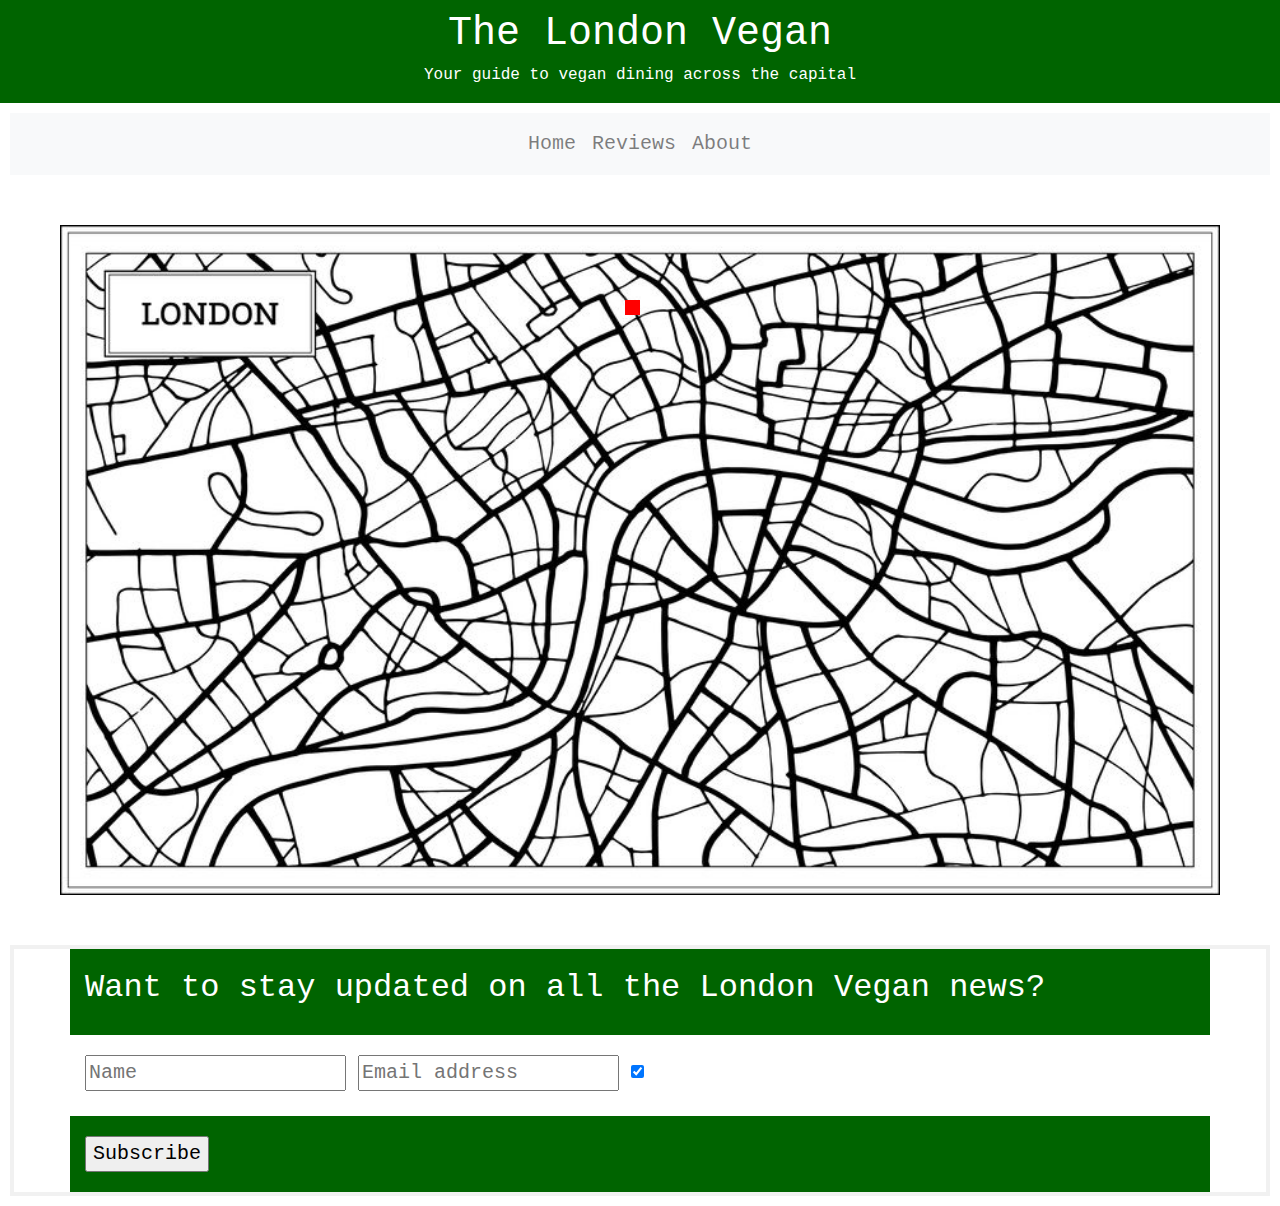
<file: HTML/index.html>
<!DOCTYPE html>
<html>
<head>
  <title>Hungry?</title>
  <link rel="stylesheet" href="./../css/stylesheet.css">
  <link rel="stylesheet" href="https://stackpath.bootstrapcdn.com/bootstrap/4.1.3/css/bootstrap.min.css" crossorigin="anonymous">
</head>

<body>
    <div class="header">
      <h1> The London Vegan </h1>
      <h6>Your guide to vegan dining across the capital </h2>
    </div>
    <div class="Navbar">
<nav class="navbar navbar-expand-sm justify-content-center bg-light navbar-light">
    <ul class="navbar-nav">
      <li class="nav-item">
          <a class="nav-link" href="#">Home</a>
      </li>
      <li class="nav-item">
        <a class="nav-link" href="#">Reviews</a>
      </li>
      <li class="nav-item">
        <a class="nav-link" href="about.html">About</a>
      </li>
      </ul>
    </nav>

<div id="Image">
    <a href="London.jpg"></a>
    <img src="London.jpg" alt= "Map of London">
  <div class="Restaurant1">
    <div class="Restaurantinfo">
      <p> KEREN VIEW HOLLOWAY </p>
      <p> Fully vegan Eritrean fare. Don't forget the chocolate pudding.</p>
    </div>
      </div>
  </div>

  <form action="action_page.php">
    <div class="container">
      <h2>Want to stay updated on all the London Vegan news?</h2>
    </div>

    <div class="container" style="background-color:white">
      <input type="text" placeholder="Name" name="name" required>
      <input type="text" placeholder="Email address" name="mail" required>
      <label>
        <input type="checkbox" checked="checked" name="subscribe"> Daily Newsletter
      </label>
    </div>

    <div class="container">
      <input type="submit" value="Subscribe">
    </div>
  </form>

</div>
</body>
</html>
</file>
<file: css/stylesheet.css>
.header {
  color: white;
  background-color: darkgreen;
  text-align: center;
  font-family: "courier new", courier, monospace;
  font-style: impact, italic;
  padding: 10px;
  font-weight: bold;
        }
.content {
  background-color: white;
  padding: 30px;
  font-size: 15px;
  font-family: "courier new", courier, monospace;
  font-style: impact;
  style: impact;
        }

.container2 {
  display: flex;
            }
.item {
  width: 100%;
  padding:20px;
      }

div div.image img {
  width: 90%;
  height: 200%;
  padding: 5px;
}

form {
  border: 4px solid #f1f1f1;
}

.container {
  padding: 20px;
  background-color: darkgreen;
  color: white;
  font-family: "courier new", courier, monospace;
  font-style: impact;
  style: impact;
}

.Navbar {
  font-family: "courier new", courier, monospace;
  font-style: impact;
  style: impact;
  font-size: 20px;
  padding: 10px;
}

img {
  padding: 50px;
  display: block;
  margin-left: auto;
  margin-right: auto;
  width: 100%;
  height: 100%;
}

.Restaurant1 {
  width: 15px;
  height: 15px;
  background: red;
  position: absolute;
  top: 300px;
  right: 50%;
}

.Restaurant1:hover .Restaurantinfo {
     display: block;
}

.Restaurantinfo {
    width: 200px;
    height: 150px;
    display: none;
    font-size: 15px;
    color: white;
    background-color: darkgreen;
    style: impact;
    text-align: center;
}
</file>
